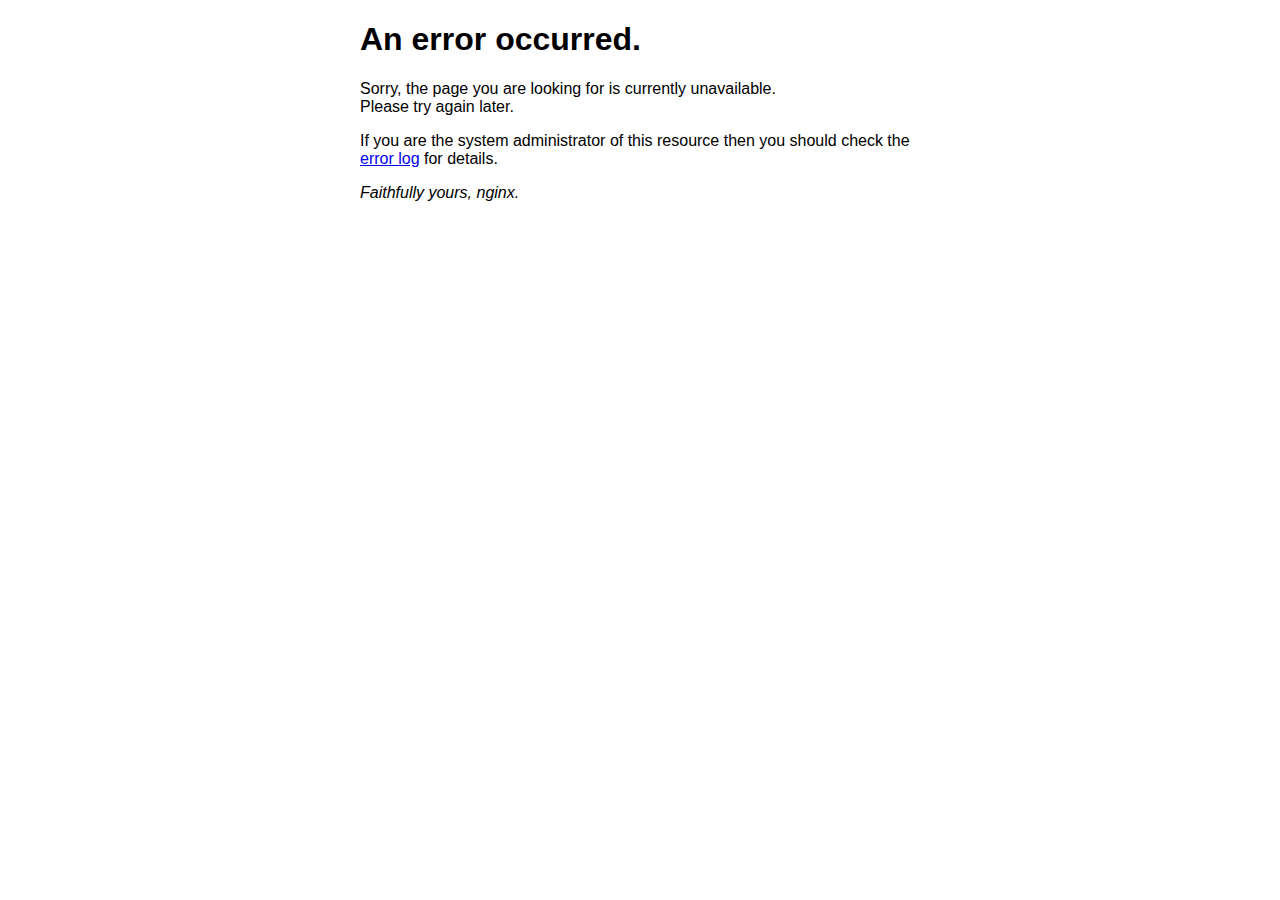
<file: html/50x.html>
<!DOCTYPE html>
<html>
<head>
<title>Error</title>
<style>
    body {
        width: 35em;
        margin: 0 auto;
        font-family: Tahoma, Verdana, Arial, sans-serif;
    }
</style>
</head>
<body>
<h1>An error occurred.</h1>
<p>Sorry, the page you are looking for is currently unavailable.<br/>
Please try again later.</p>
<p>If you are the system administrator of this resource then you should check
the <a href="http://nginx.org/r/error_log">error log</a> for details.</p>
<p><em>Faithfully yours, nginx.</em></p>
</body>
</html>
</file>
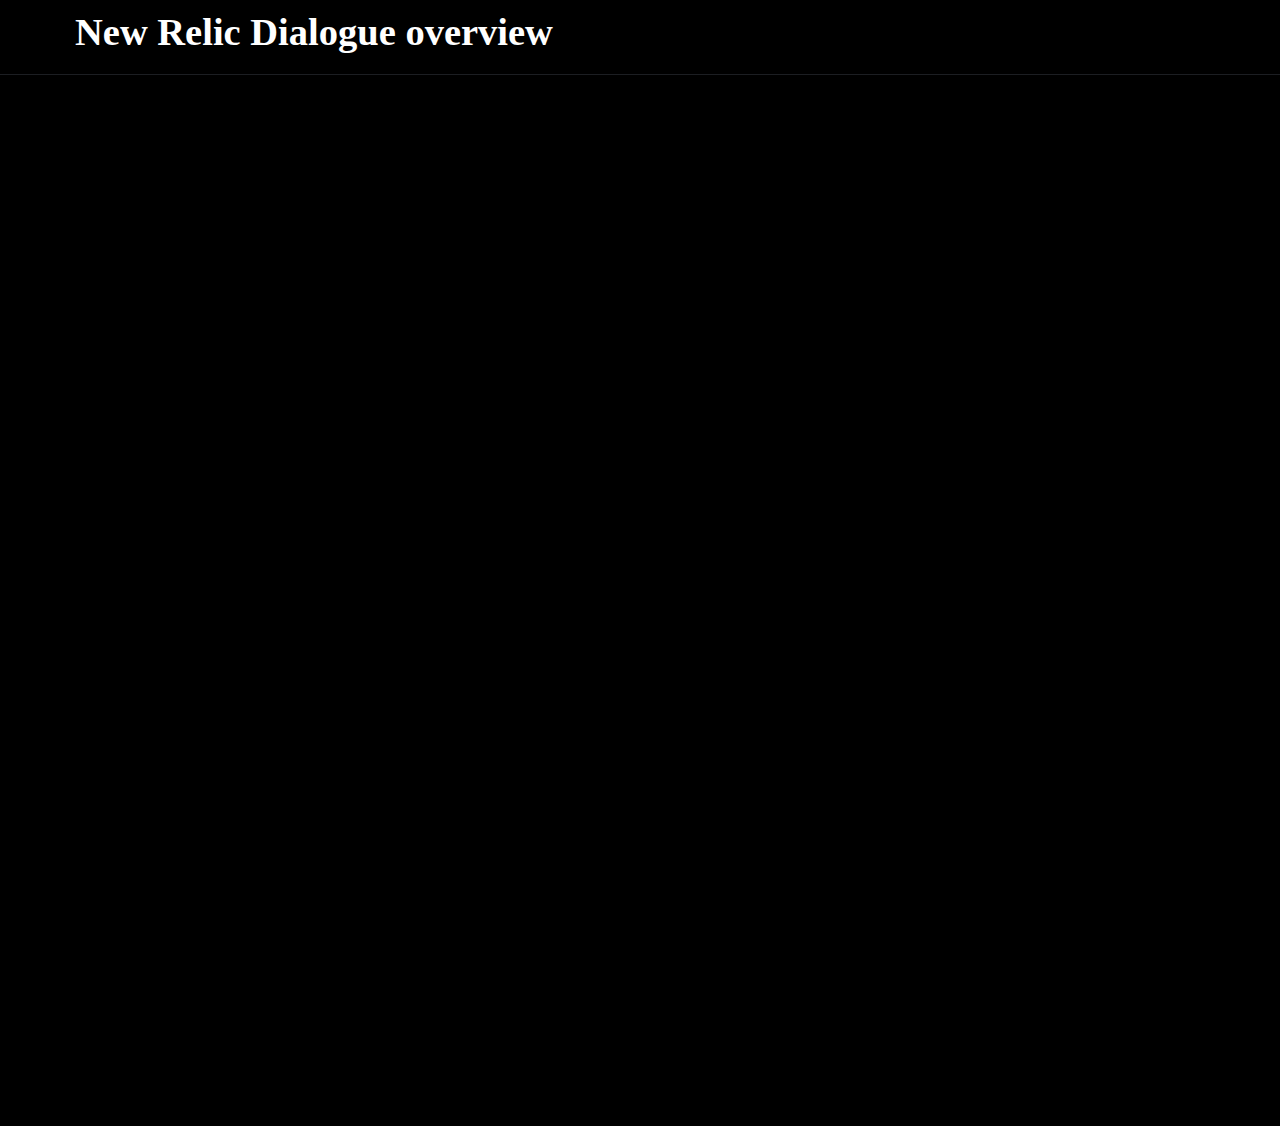
<file: html/BuildServerFive.html>
<!DOCTYPE html>
<html>
<head>
    <meta http-equiv="refresh" content="30;url='BuildServerSix.html'">
    <link rel="stylesheet" type="text/css" href="bootstrap.min.css">
    <link rel="stylesheet" type="text/css" href="general.css">

</head>
<body>
<h1>New Relic Dialogue overview</h1>

<hr>

<div id="content">
    <iframe height="1024" width="100%$" frameborder="0" src="https://rpm.newrelic.com/accounts/225339/applications/1171758"></iframe>
</div>
</body>
</html>
</file>
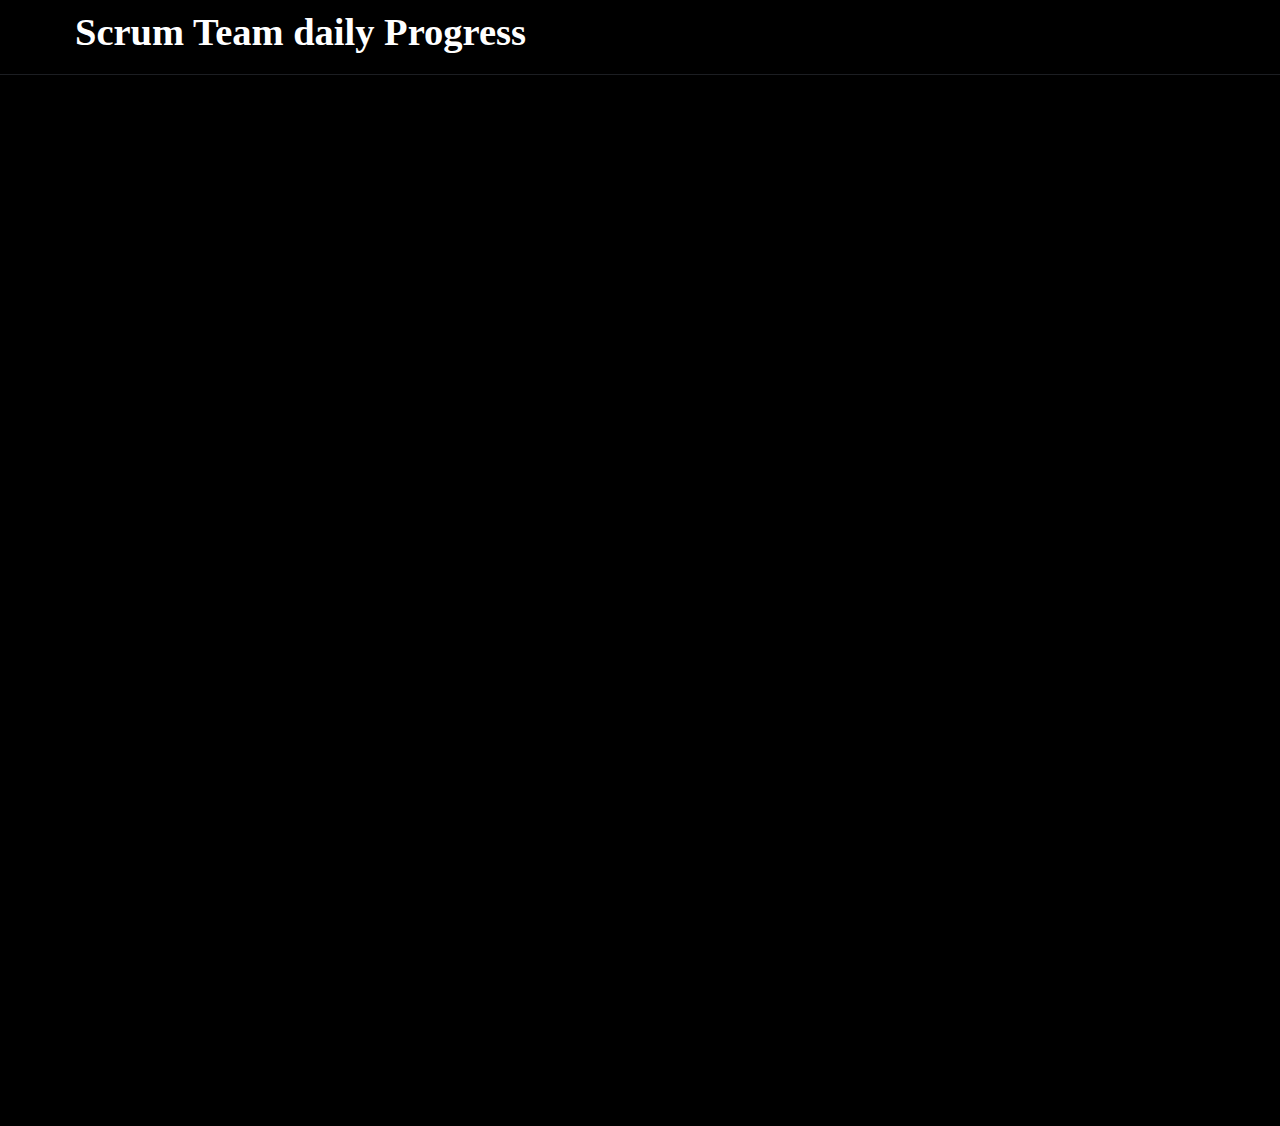
<file: html/BuildServerFour.html>
<!DOCTYPE html>
<html>
<head>
    <meta http-equiv="refresh" content="30;url='BuildServerFive.html'">
    <link rel="stylesheet" type="text/css" href="bootstrap.min.css">
    <link rel="stylesheet" type="text/css" href="general.css">

</head>
<body>
<h1>Scrum Team daily Progress</h1>

<hr>

<div id="content">
    <iframe height="1024" width="100%$" frameborder="0" src="https://tripolis.tpondemand.com/Project/Reports/Report.aspx?RMNAV=1&acid=E3C101BB202D4071620DC3A95755D6E3&Report=DailyProgress&rmnav=1,1"></iframe>

</div>
</body>
</html>
</file>
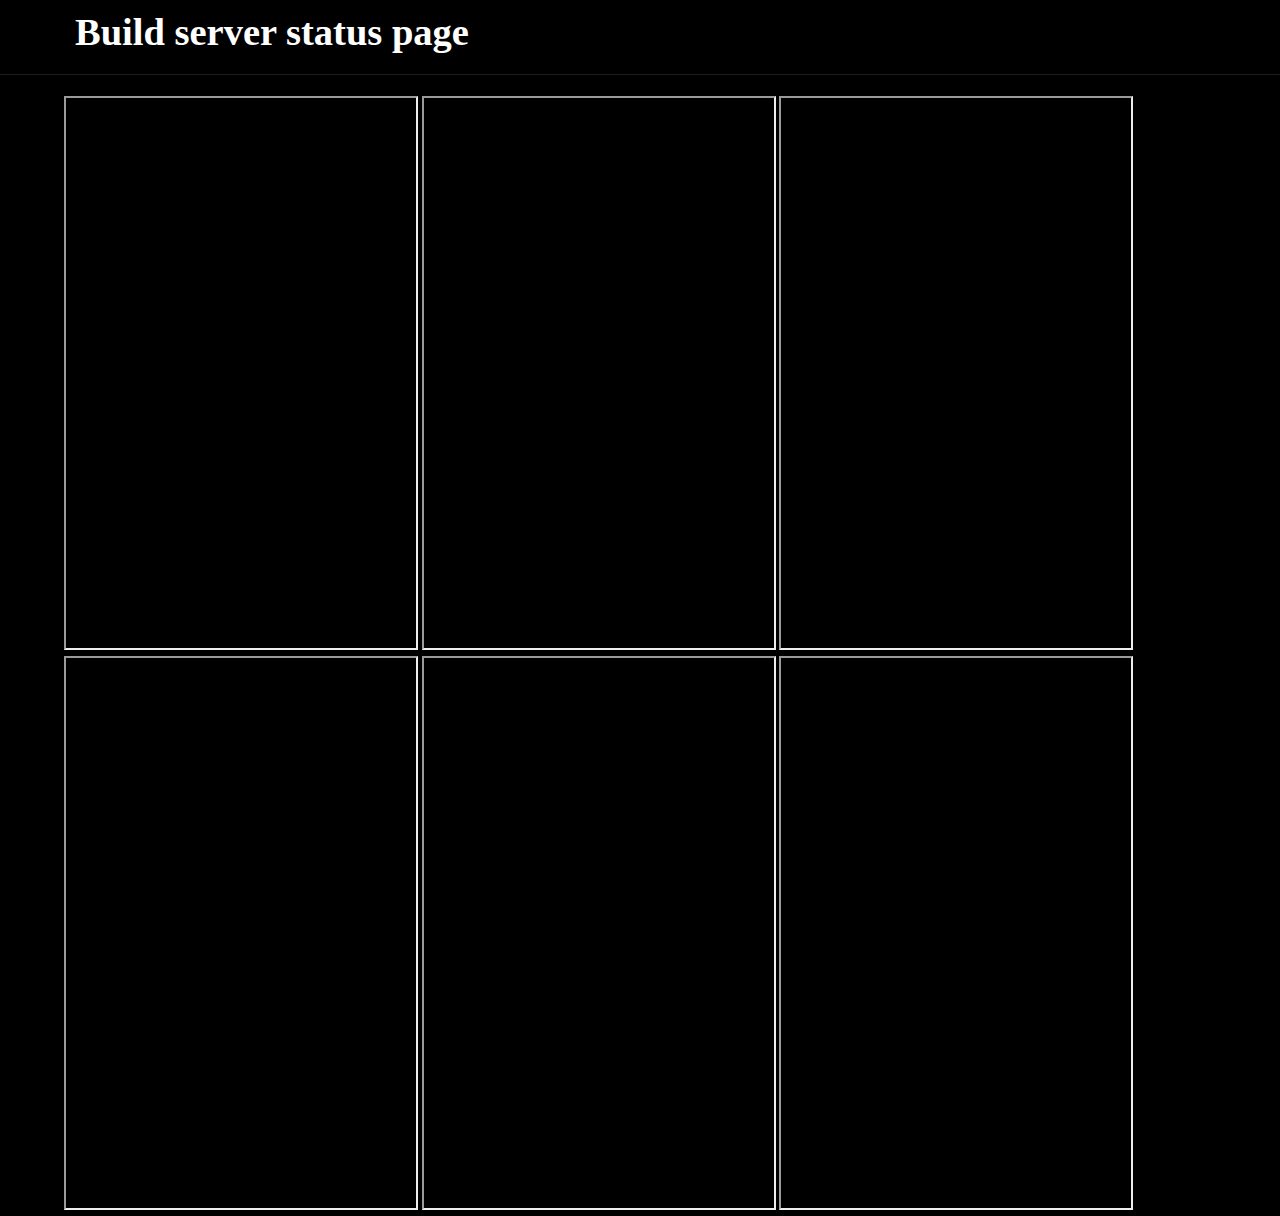
<file: html/BuildServerOne.html>
<!DOCTYPE html>
<html>
<head>
    <meta http-equiv="refresh" content="30; BuildServerTwo.html">
    <link rel="stylesheet" type="text/css" href="bootstrap.min.css">
    <link rel="stylesheet" type="text/css" href="general.css">

</head>
<body>
<h1>Build server status page</h1>

<hr>
<div id="content">
    <iframe height="550" width="350" src="http://tc.dev.tripolis.com:8080/teamCity/piazza.html?projectId=project2"></iframe>
    <iframe height="550" width="350" src="http://tc.dev.tripolis.com:8080/teamCity/piazza.html?projectId=project4"></iframe>
    <iframe height="550" width="350" src="http://tc.dev.tripolis.com:8080/teamCity/piazza.html?projectId=project6"></iframe>
    <iframe height="550" width="350" src="http://tc.dev.tripolis.com:8080/teamCity/piazza.html?projectId=project7"></iframe>


<iframe height="550" width="350" src="http://tc.dev.tripolis.com:8080/teamCity/piazza.html?buildTypeId=bt43&featureBranchBuildsOnly=false"></iframe>

<iframe height="550" width="350" src="http://tc.dev.tripolis.com:8080/teamCity/piazza.html?buildTypeId=bt42&featureBranchBuildsOnly=false"></iframe>






</div>
</body>
</html>
</file>
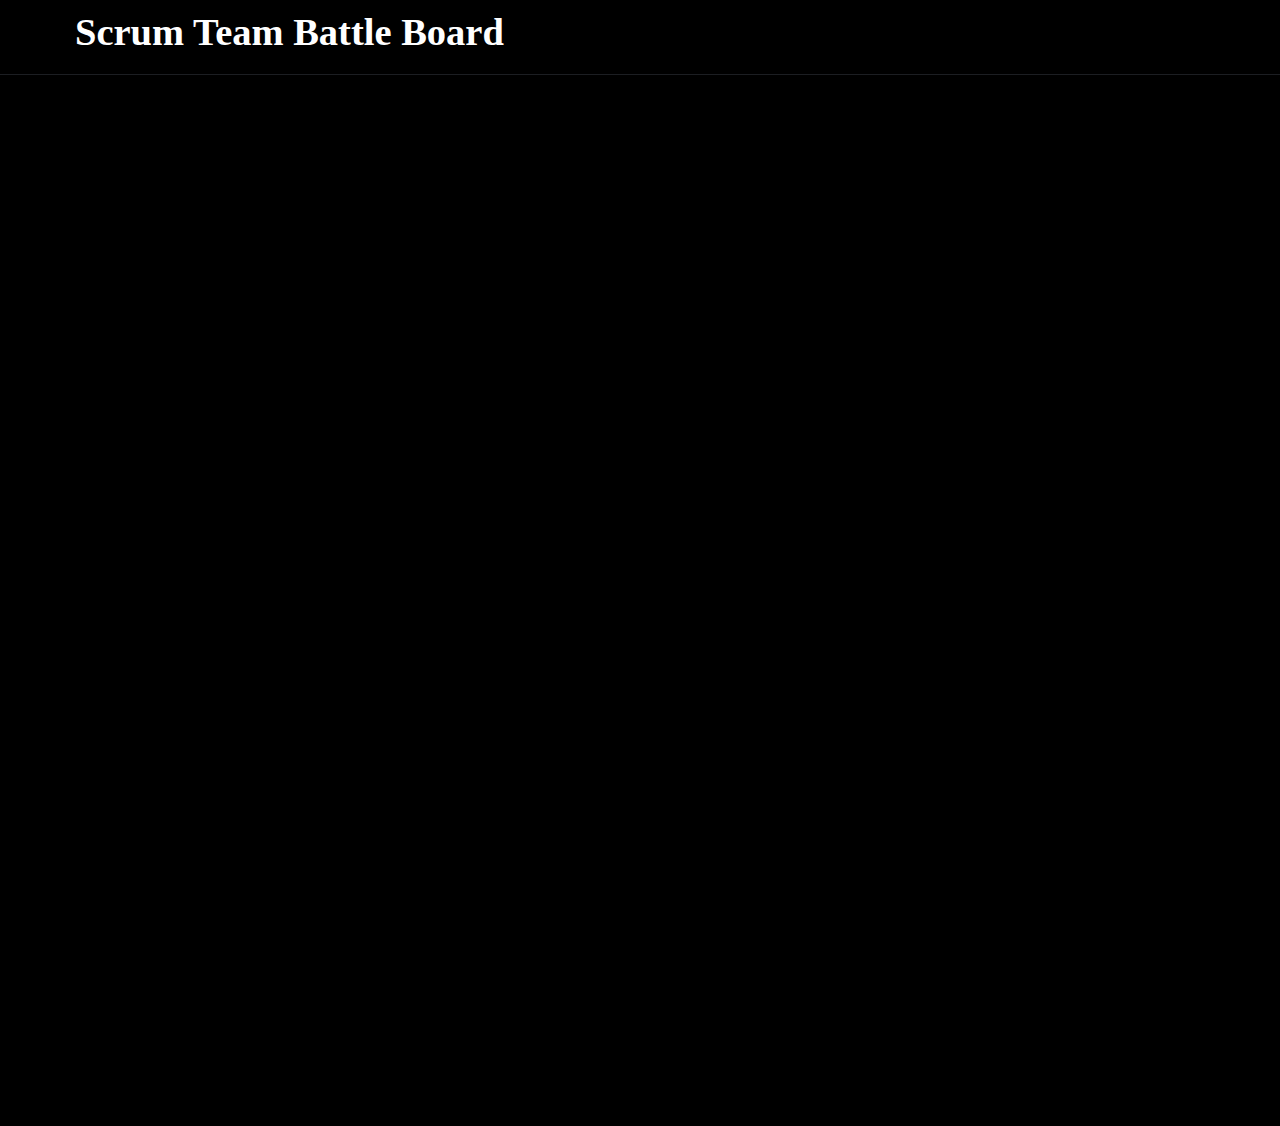
<file: html/BuildServerSix.html>
<!DOCTYPE html>
<html>
<head>
    <meta http-equiv="refresh" content="30;url='BuildServerOne.html'">
    <link rel="stylesheet" type="text/css" href="bootstrap.min.css">
    <link rel="stylesheet" type="text/css" href="general.css">

</head>
<body>
<h1>Scrum Team Battle Board</h1>

<hr>

<div id="content">
    <iframe height="1024" width="100%$" frameborder="0" src="https://tripolis.tpondemand.com/RestUI/board.aspx?RMNAV=1&acid=28EC270AE662A4516C30365CDD79F5B7#page=board/1359324912308&appConfig=eyJhY2lkIjoiN0M4NzcwRDc4QTY1MUMwM0I0OUYzNUIzNUY1QTc0NkQifQ=="></iframe>
</div>
</body>
</html>
</file>
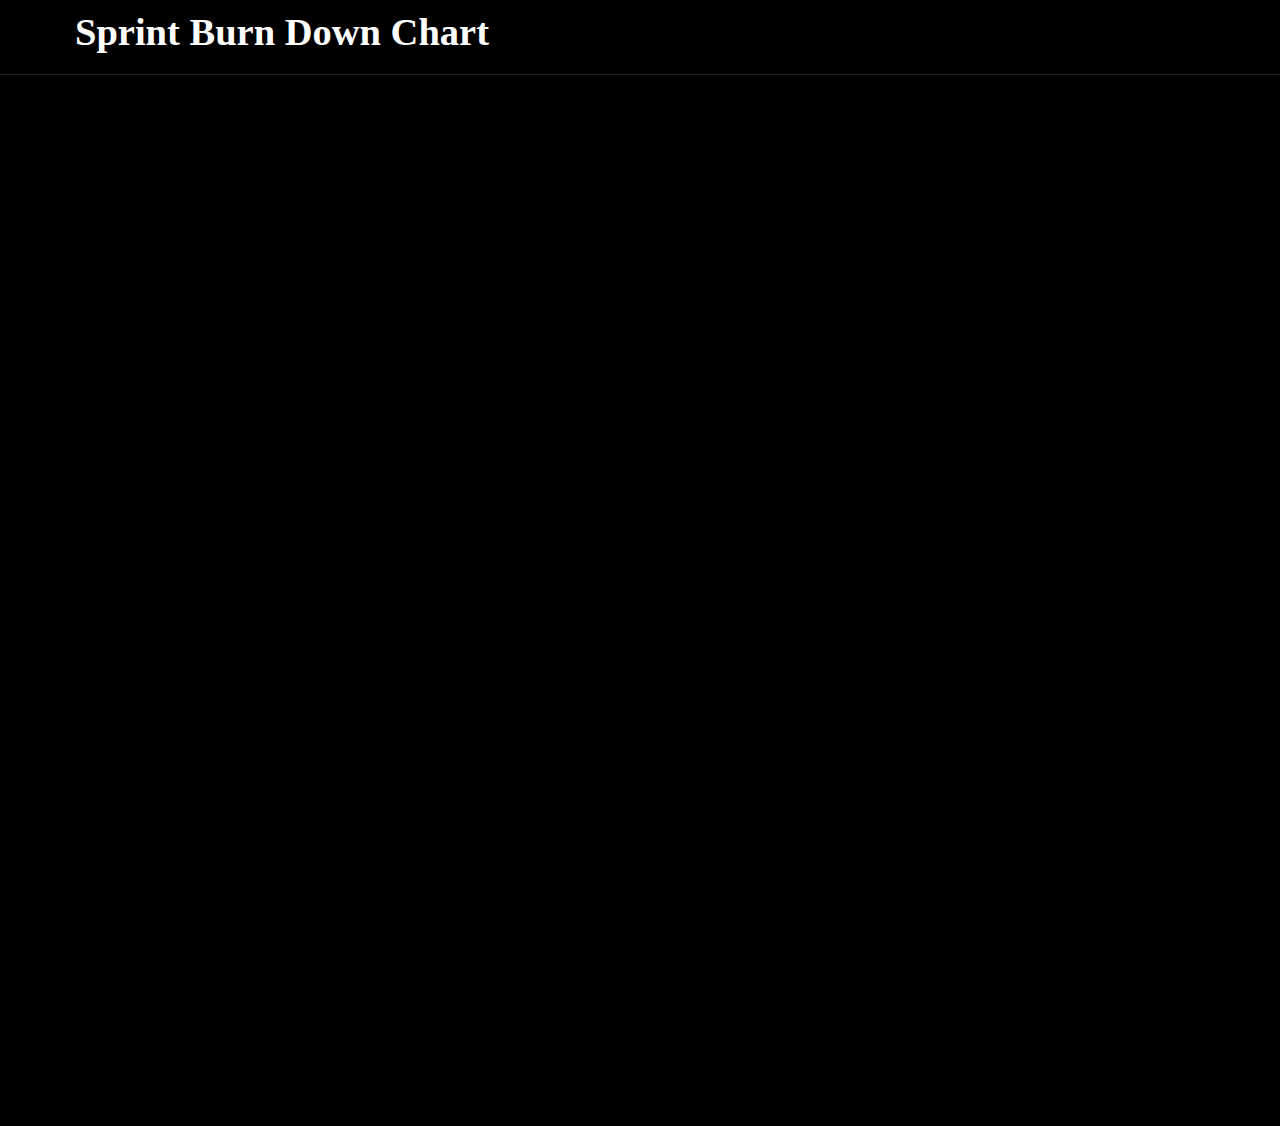
<file: html/BuildServerThree.html>
<!DOCTYPE html>
<html>
<head>
    <meta http-equiv="refresh" content="30;url='BuildServerFour.html'">
    <link rel="stylesheet" type="text/css" href="bootstrap.min.css">
    <link rel="stylesheet" type="text/css" href="general.css">

</head>
<body>
<h1>Sprint Burn Down Chart</h1>

<hr>

<div id="content">
    <iframe height="1024" width="100%$" frameborder="0" src="https://tripolis.tpondemand.com/Project/Reports/Report.aspx?RMNAV=1&acid=E3C101BB202D4071620DC3A95755D6E3&Report=NewBurnDownChart"></iframe>
</div>
</body>
</html>
</file>
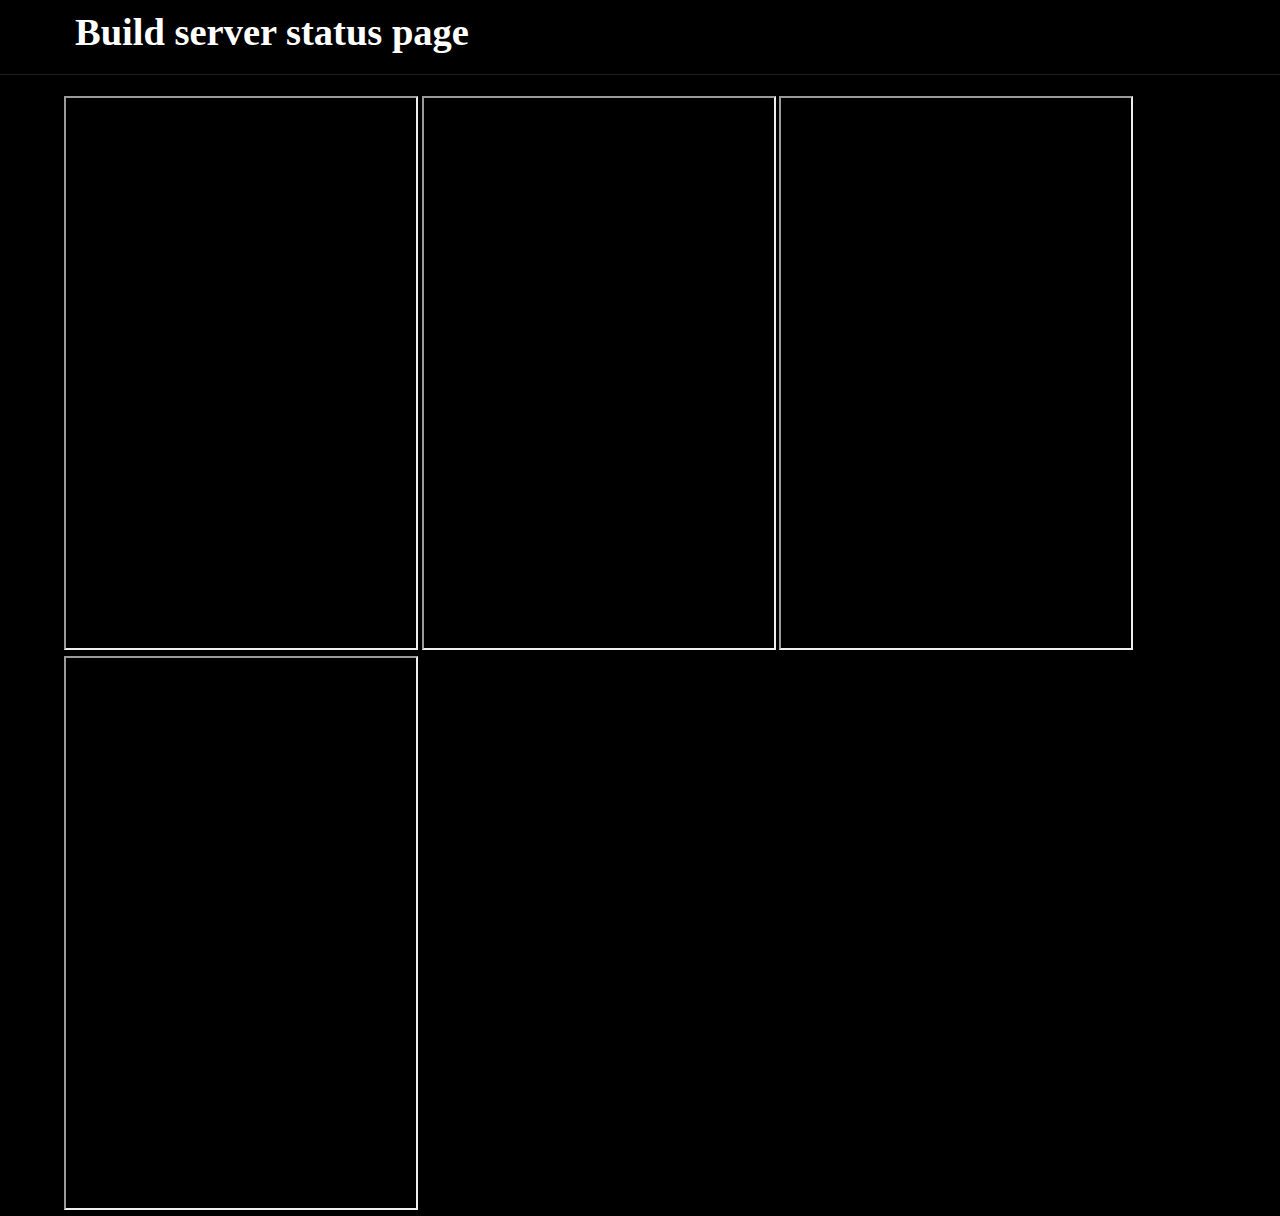
<file: html/BuildServerTwo.html>
<!DOCTYPE html>
<html>
<head>
    <meta http-equiv="refresh" content="30; BuildServerThree.html">
    <link rel="stylesheet" type="text/css" href="bootstrap.min.css">
    <link rel="stylesheet" type="text/css" href="general.css">

</head>
<body>
<h1>Build server status page</h1>

<hr>
<div id="content">
    <iframe height="550" width="350" src="http://tc.dev.tripolis.com:8080/teamCity/piazza.html?projectId=project6"></iframe>
    <iframe height="550" width="350" src="http://tc.dev.tripolis.com:8080/teamCity/piazza.html?projectId=project7"></iframe>
    <iframe height="550" width="350" src="http://tc.dev.tripolis.com:8080/teamCity/piazza.html?projectId=project8"></iframe>
    <iframe height="550" width="350" src="http://tc.dev.tripolis.com:8080/teamCity/piazza.html?projectId=project9"></iframe>

</div>
</body>
</html>
</file>
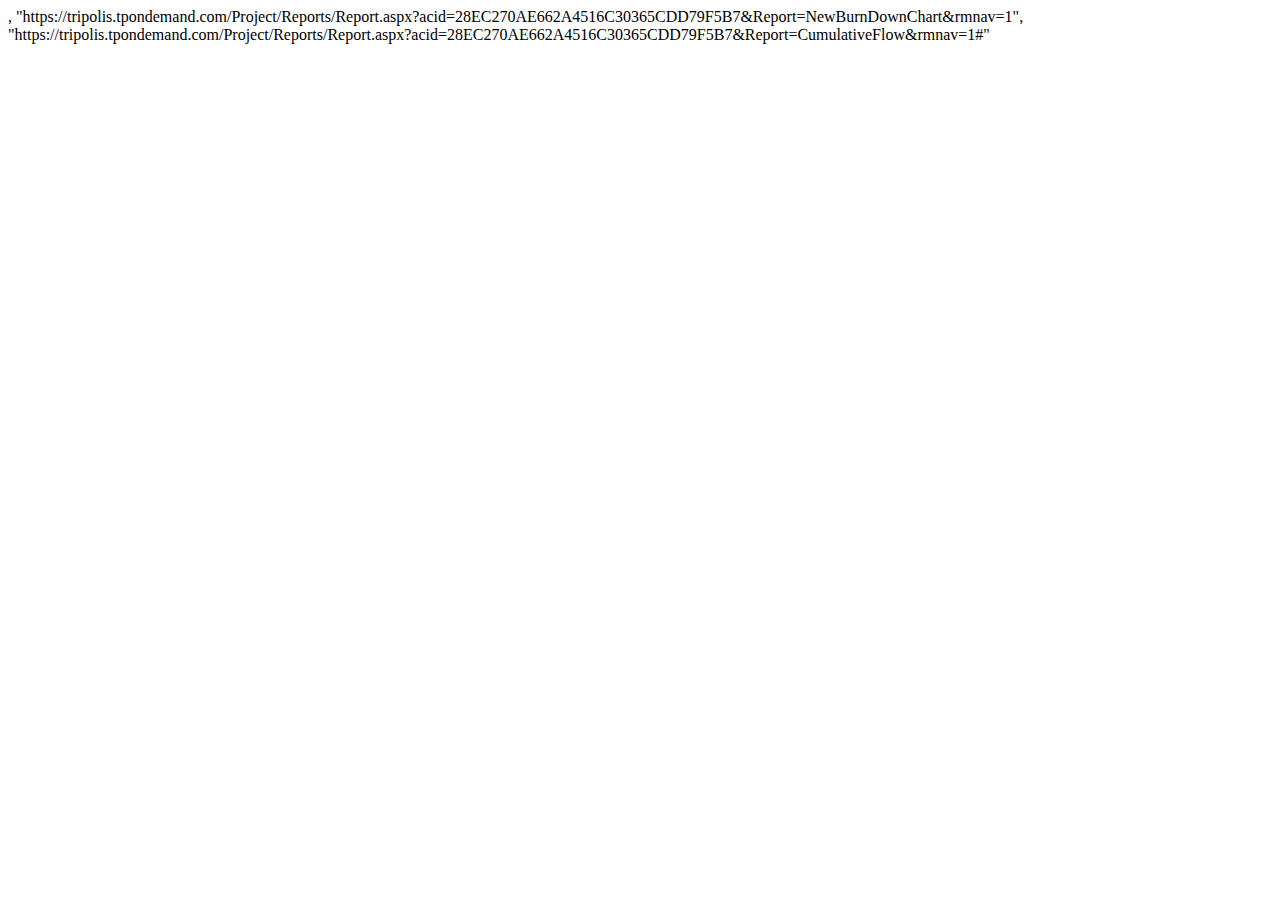
<file: html/scratch.html>
<!DOCTYPE html>
<html>
<head>
    <script>
        $(Document).ready(function(){
            var locations = ["/BuildServerMiniStatus.html", "/BuildServerStatus.html"];
            var len = locations.length;
            var iframe = $('#frame');
            var i = 0;
            setInterval(function() {
                $(ifram).attr('src', locations[++i % len]);
            }, 10000);
        });

    </script>
    <title></title>
</head>
<body>

</body>
</html>

, "https://tripolis.tpondemand.com/Project/Reports/Report.aspx?acid=28EC270AE662A4516C30365CDD79F5B7&Report=NewBurnDownChart&rmnav=1", "https://tripolis.tpondemand.com/Project/Reports/Report.aspx?acid=28EC270AE662A4516C30365CDD79F5B7&Report=CumulativeFlow&rmnav=1#"
</file>
<file: html/general.css>
body {
    background-color: #000;
    font-family: Tahoma;
    color: #FFF;
}

a {
    text-decoration: none;
    color: #FFF;
}

hr {
    color: #FFF;
    width: 100%;;
}

h1 {
    text-indent: 75px;
}

table.tcTable {
    -moz-border-radius: 20px;
    -webkit-border-radius: 20px;
    -khtml-border-radius: 20px;
    border-radius: 20px;
    border: 4px solid #1c4c16;
    padding: 8px;
    margin: 15px;
    float: left;
    width: 31%;
}

#content {
    width: 90%;
    margin-left: auto;
    margin-right: auto;
}

div.projectName a.buildTypeName {
    text-shadow: 1px 1px 2px #000;
    font-weight: bold;
    font-size: 1.5em;
    text-transform: uppercase;
}



td.buildConfigurationName a.buildTypeName,
.buildDate {
    font-weight: normal;
    font-size: 0.9em;
    color: #bbb;
}

td.buildConfigurationName img,
td.buildResults,
div.teamCityBuildNumber {
    display:none;
}

.buildSuccess {background: #407A39;}
.buildFailure {background: #AF0E01;}
.buildUnknown {background: #747474;}
</file>
